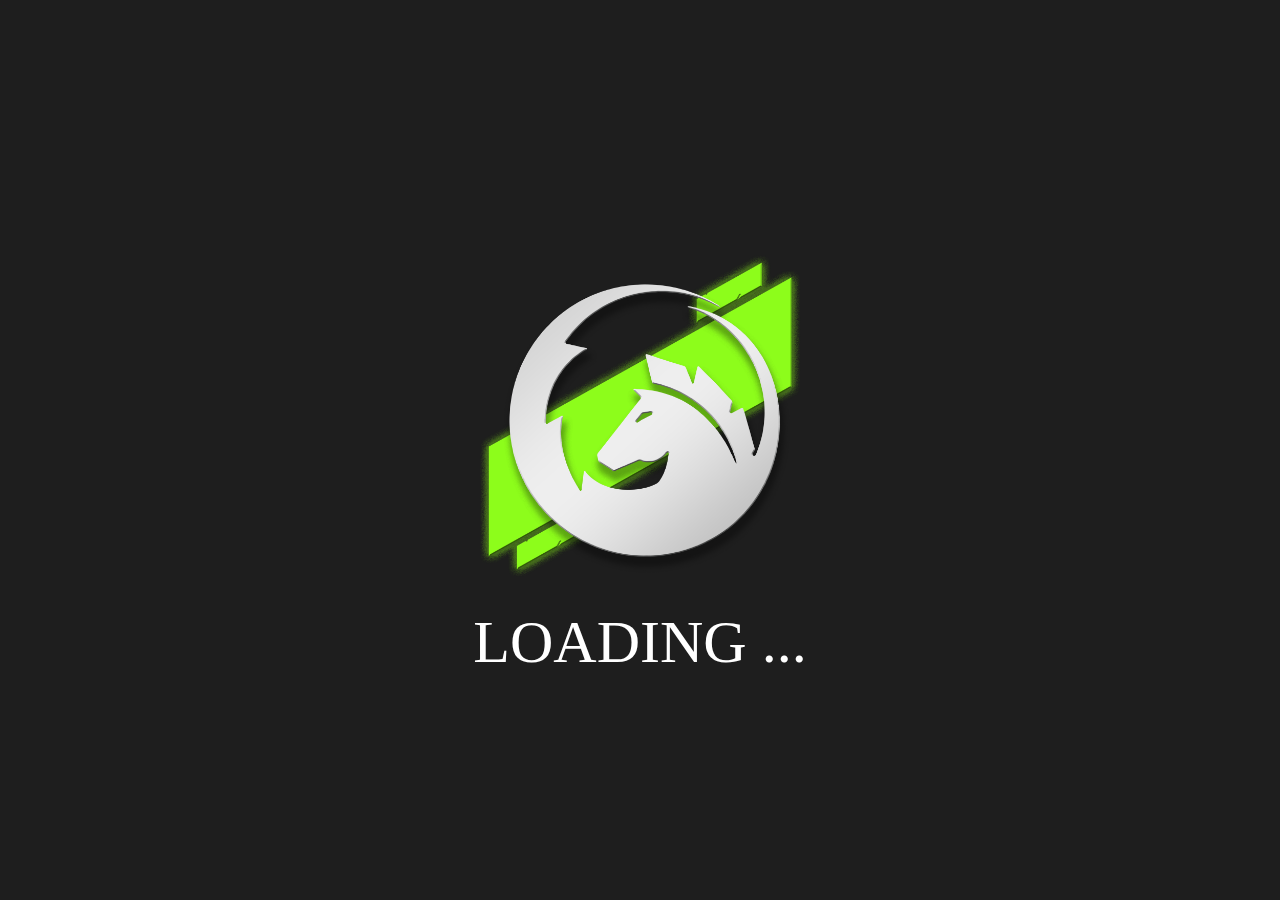
<file: load.html>
<!DOCTYPE html>
<html lang="en">
	<head>
		<meta charset="UTF-8" />
		<meta http-equiv="X-UA-Compatible" content="IE=edge" />
		<meta name="viewport" content="width=device-width, initial-scale=1.0" />
		<title>Document</title>
		<link rel="stylesheet" href="./load.css" />
	</head>
	<body>
		<section id="loadSection">
			<div class="loadDiv">
				<img src="./assets/home/trojans.png" alt="" />
                <h1>Loading ...</h1>
			</div>
		</section>
	</body>
</html>
</file>
<file: load.css>
* {
	padding: 0;
	margin: 0;
	box-sizing: border-box;
}

body {
	background: #1e1e1e;
}

#loadSection {
	position: fixed;
	height: 100vh;
	overflow: hidden;
	width: 100%;
	display: flex;
	flex-direction: column;
	align-items: center;
	justify-content: center;
}

.loadDiv {
	width: 30%;
	font-size: 30px;
	color: white;
	display: flex;
	flex-direction: column;
	align-items: center;
	justify-content: center;
}

.loadDiv h1 {
	font-weight: 100;
	text-transform: uppercase;
}

.loadDiv img {
	width: 100%;
	height: 100%;
	transition: all 1s ease-in-out;
	/* animation: 2s rotate linear infinite; */
}

/* @keyframes rotate {
	0% {
		transform: rotate(0deg);
	}
	25% {
		transform: rotate(180deg);
	}
	50% {
		transform: rotate(360deg);
	}
	75% {
		transform: rotate(180deg);
	}
	100% {
		transform: rotate(0deg);
	}
} */

@media (max-width: 500px) {
	.loadDiv {
        width: 60%;
        font-size: 20px;
	}
}
</file>
